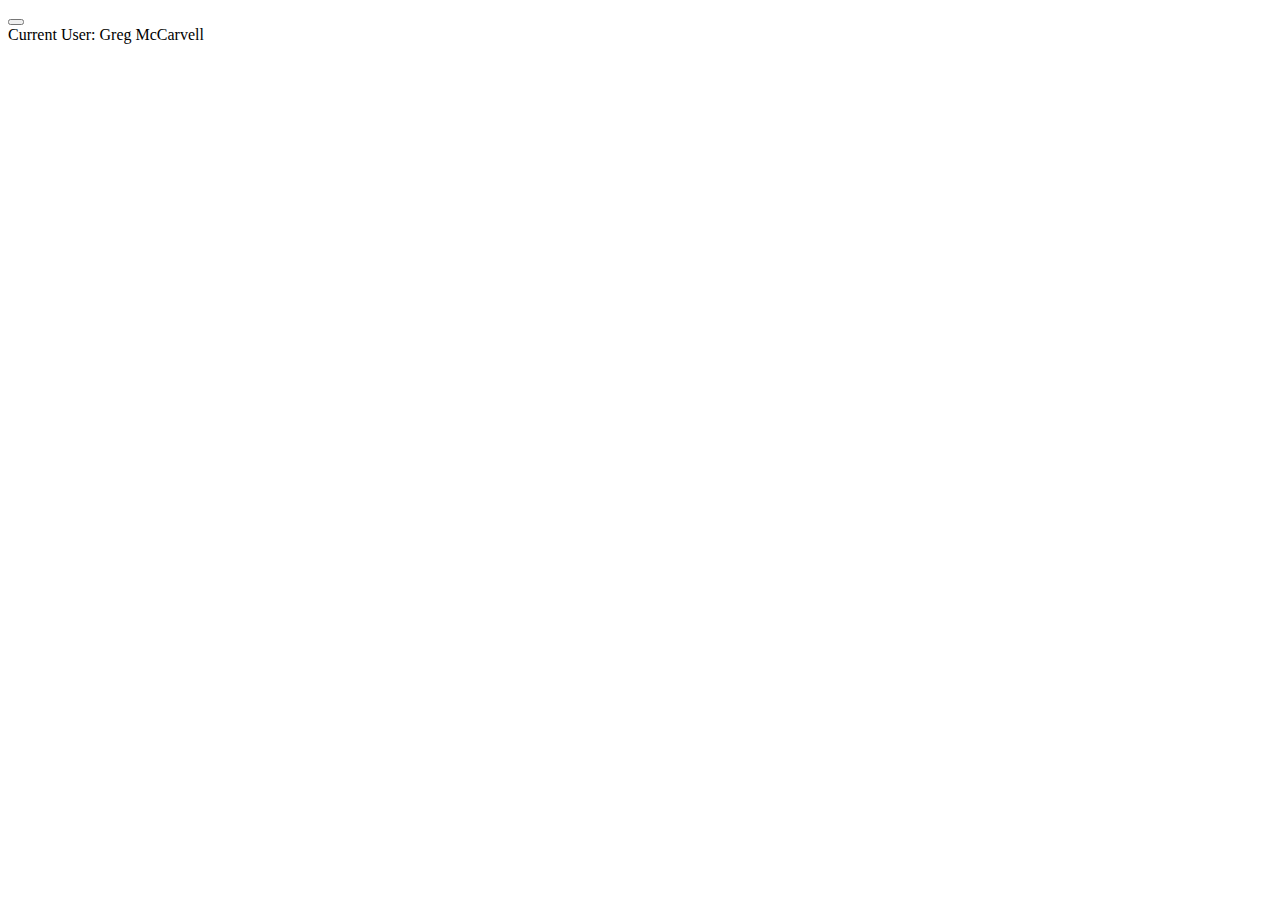
<file: CustomLogin/WebFolder/components/common/loggedIn.waComponent/loggedIn.html>
﻿<!DOCTYPE html><section data-group="[]">
    <meta name="generator" content="Wakanda GUIDesigner"/>
	<button id="{id}logoutButton" data-type="button" data-lib="WAF" class="waf-widget waf-button  " data-action="simple" data-target="_blank" data-constraint-left="false" data-constraint-top="true" data-constraint-right="true" data-text="Logout"></button>
		<div id="{id}currentUserText" data-type="richText" data-lib="WAF" class="waf-widget waf-richText  " data-autoWidth="false" data-label="" data-label-position="left" data-target="_blank" data-overflow="Hidden" data-plainText="true" data-constraint-left="false" data-constraint-top="true" data-constraint-right="true">Current User: Greg McCarvell</div>
	</section>
</file>
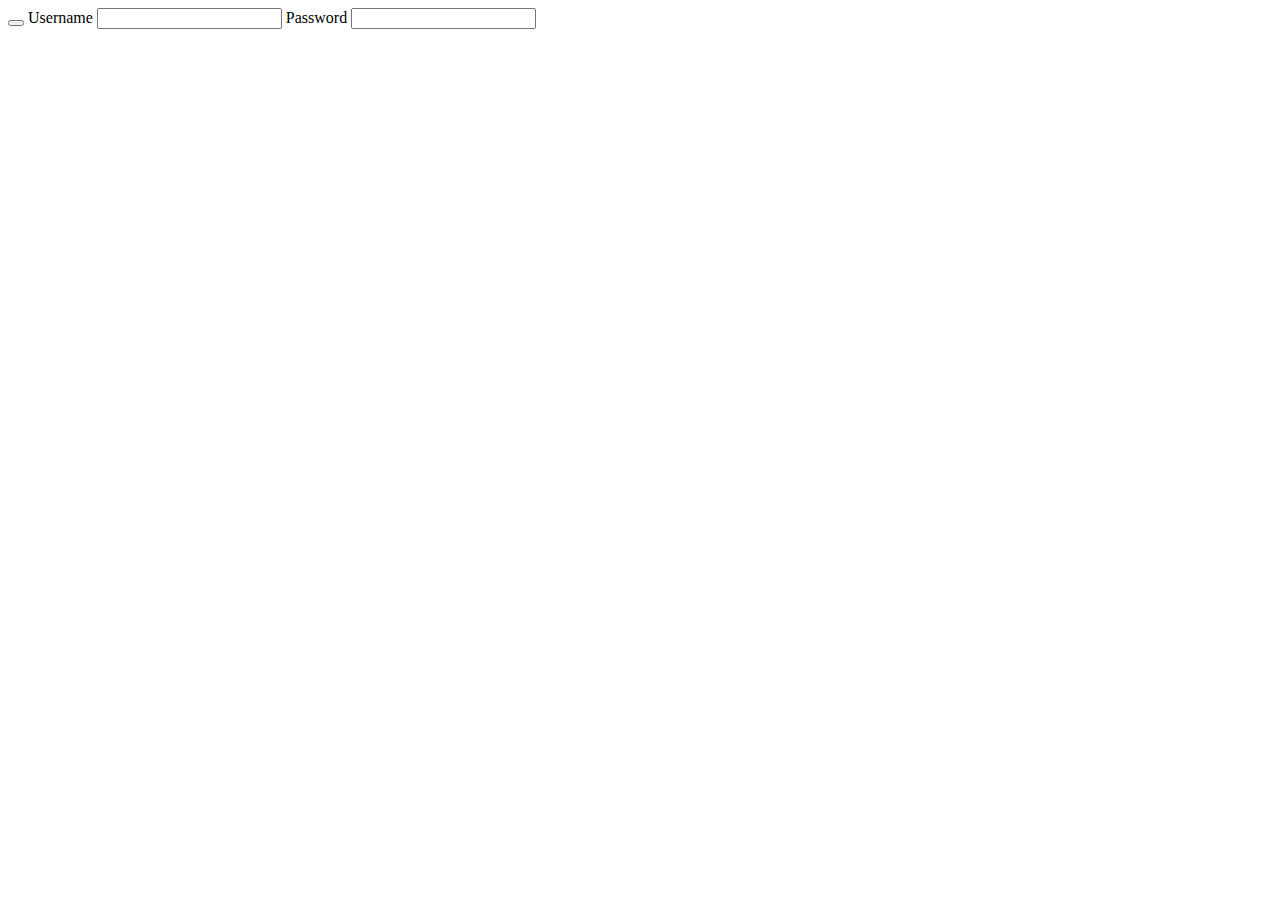
<file: CustomLogin/WebFolder/components/common/loggedOut.waComponent/loggedOut.html>
﻿<!DOCTYPE html><section data-group="[]">
    <meta name="generator" content="Wakanda GUIDesigner"/>
	<button id="{id}loginButton" data-type="button" data-lib="WAF" class="waf-widget waf-button  " data-action="simple" data-target="_blank" data-constraint-left="false" data-constraint-top="true" data-text="Login" data-constraint-right="true" data-constraint-bottom="false"></button>
		<label id="{id}label1" data-type="label" data-lib="WAF" for="{id}usernameInput" data-valign="middle" data-margin="5" class="waf-widget waf-label   waf-label-textField" data-constraint-left="false" data-constraint-top="true" data-constraint-right="true">Username</label>
		<input id="{id}usernameInput" data-type="textField" data-lib="WAF" type="text" class="waf-widget waf-textField  " data-label="Username" data-label-position="left" data-multiline="false" data-readOnly="false" data-password="false" data-datapicker-on="true" data-datapicker-icon-only="false" data-constraint-left="false" data-constraint-top="true" data-constraint-right="true"/>
		<label id="{id}label2" data-type="label" data-lib="WAF" for="{id}passwordInput" data-valign="middle" data-margin="5" class="waf-widget waf-label   waf-label-textField" data-constraint-left="false" data-constraint-top="true" data-constraint-right="true">Password</label>
		<input id="{id}passwordInput" data-type="textField" data-lib="WAF" type="text" class="waf-widget waf-textField  " data-label="Password" data-label-position="left" data-multiline="false" data-readOnly="false" data-password="false" data-datapicker-on="true" data-datapicker-icon-only="false" data-constraint-left="false" data-constraint-top="true" data-constraint-right="true"/>
	</section>
</file>
